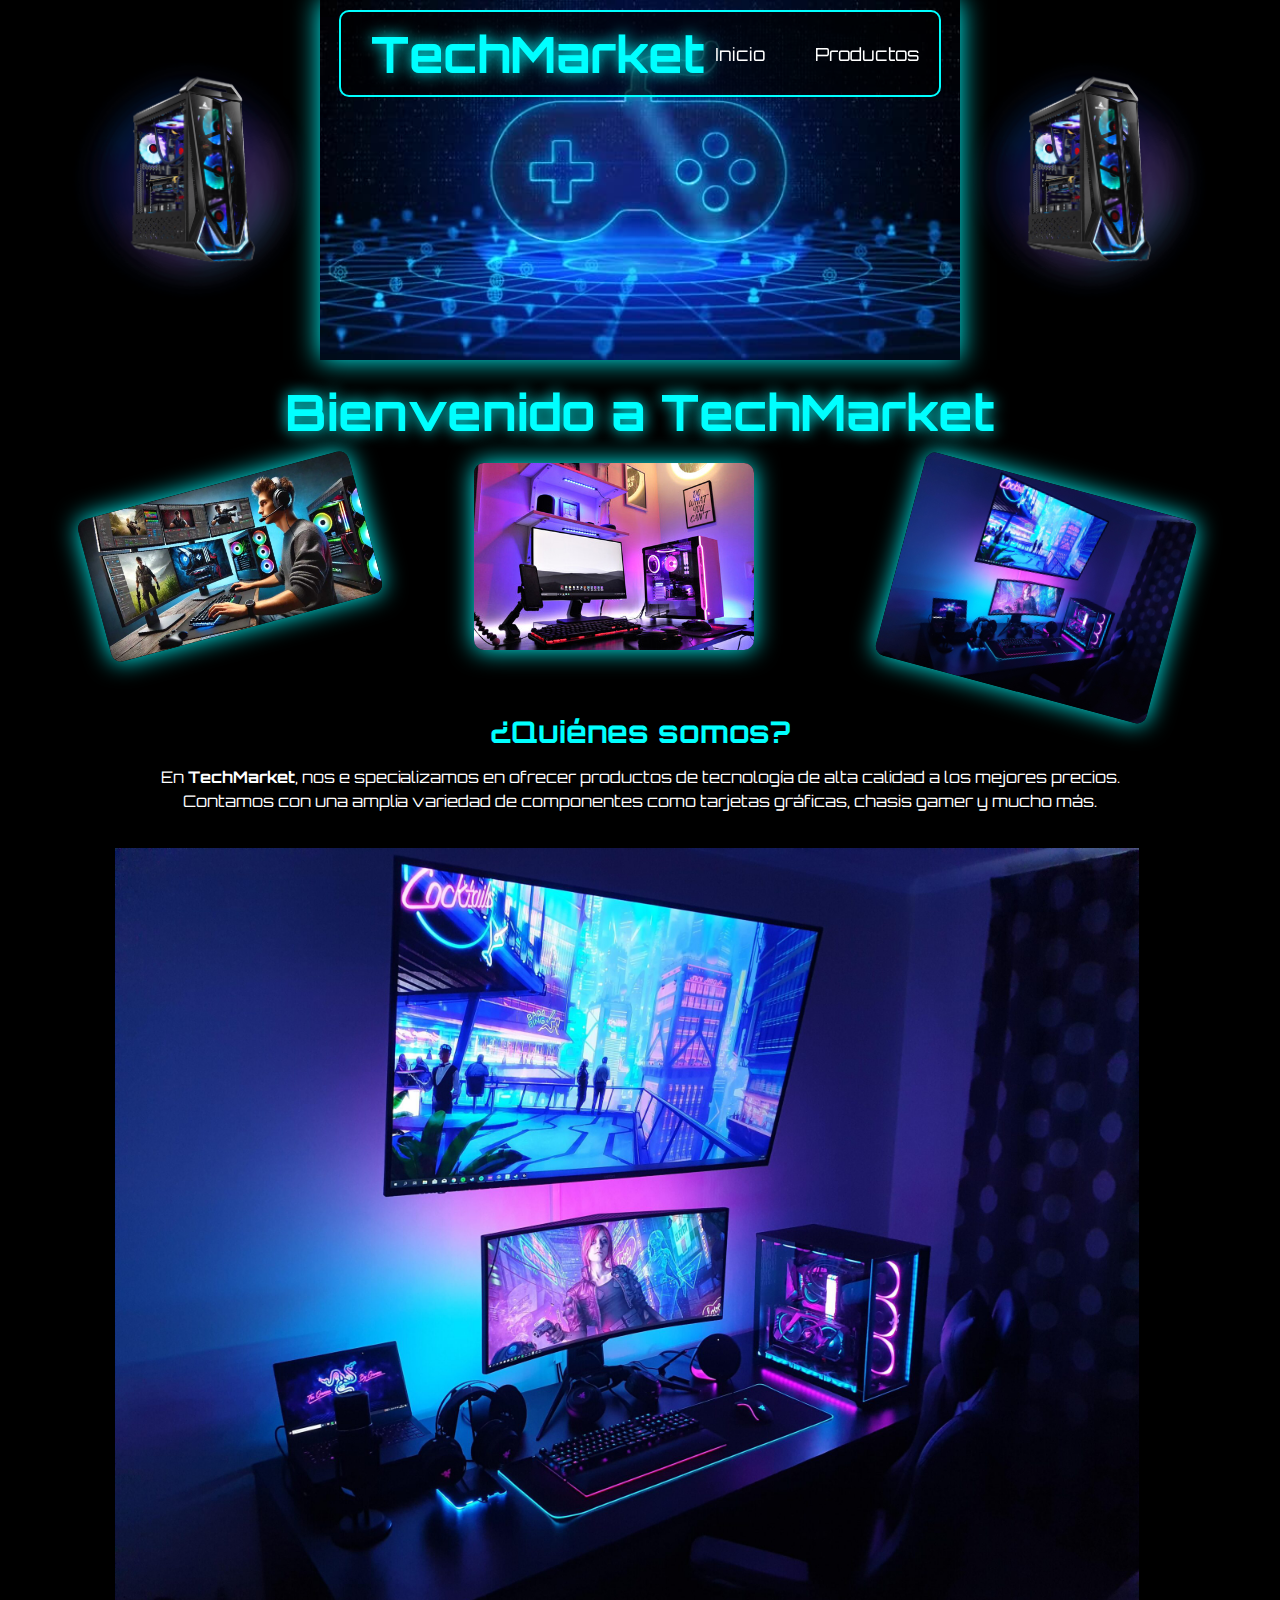
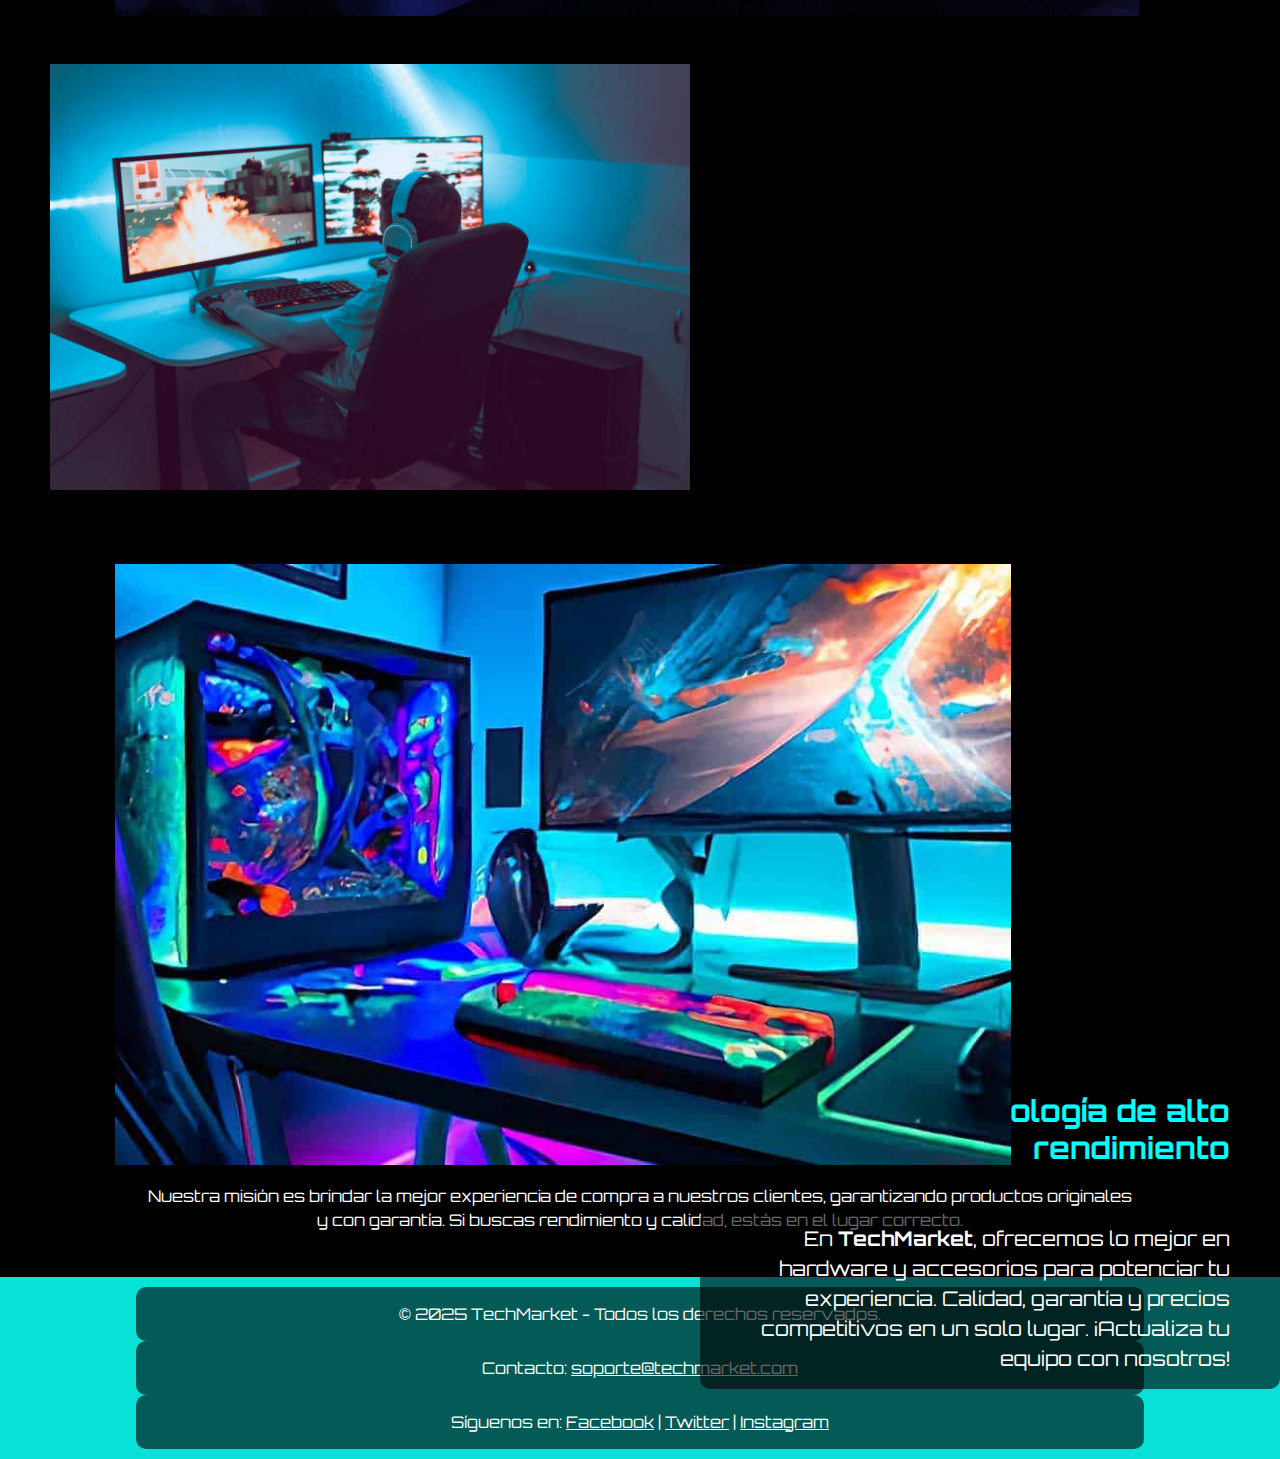
<file: Proyecto Carrito de Compras/index.html>
<!DOCTYPE html>
<html lang="es">
<head>
    <meta charset="UTF-8">
    <meta name="viewport" content="width=device-width, initial-scale=1.0">
    <title>TechMarket - Inicio</title>
    <link rel="stylesheet" href="index.css">

    <link href="https://fonts.googleapis.com/css2?family=Orbitron:wght@400;700&display=swap" rel="stylesheet">
</head>
<body>

    <div class="menu-de-inicio">
        <img class="banner-img" src="recursos/depositphotos_613802072-stock-video-gaming-pad-text-future-digital.jpg" alt="Banner TechMarket">        <img class="side-image left" src="recursos/compu 5.webp" alt="Imagen Izquierda">
        <img class="side-image right" src="recursos/compu 5.webp" alt="Imagen Derecha">


        <nav>
            <h1>TechMarket</h1>
            <ul>
                <li><a href="index.html">Inicio</a></li>
                <li><a href="productos.html">Productos</a></li>
            </ul>
        </nav>
    </div>


    <section class="contenido">
        <h2>Bienvenido a TechMarket</h2>

            <div class="collage">
                <img src="login/compu 1.jpg" alt="Imagen 1" class="img1">
                <img src="login/compu 2.jpeg" alt="Imagen 2" class="img2">
                <img src="login/compu 3.jpg" alt="Imagen 3" class="img3">
            </div>
        
        <h3>¿Quiénes somos?</h3>
        <p>En <strong>TechMarket</strong>, nos e
            specializamos en ofrecer productos de tecnología de alta calidad a los mejores precios. 
            Contamos con una amplia variedad de componentes como tarjetas gráficas, chasis gamer y mucho más.</p>
                <img src="login/compu 3.jpg" alt="Imagen 4" class="img4">
        <h4>Brindamos tecnología de alto rendimiento</h4>
        <p class="iten">En <strong>TechMarket</strong>, ofrecemos lo mejor en hardware y accesorios para potenciar tu experiencia. 
            Calidad, garantía y precios competitivos en un solo lugar. ¡Actualiza tu equipo con nosotros! </p>
                <img src="login/compu 5.jpg" alt="Imagen 5" class="img5">
                <img src="login/compu 4.jpg" alt="Imagen 6" class="img6">
            
        <p>Nuestra misión es brindar la mejor experiencia
             de compra a nuestros clientes, garantizando productos originales y con garantía. 
            Si buscas rendimiento y calidad, estás en el lugar correcto.</p>
    </section>

    <footer>
        <p>&copy; 2025 TechMarket - Todos los derechos reservados.</p>
        <p>Contacto: <a href="mailto:soporte@techmarket.com">soporte@techmarket.com</a></p>
        <p>Síguenos en:  
            <a href="https://facebook.com/techmarket" target="_blank">Facebook</a> | 
            <a href="https://twitter.com/techmarket" target="_blank">Twitter</a> | 
            <a href="https://instagram.com/techmarket" target="_blank">Instagram</a>
        </p>
    </footer>

</body>
</html>
</file>
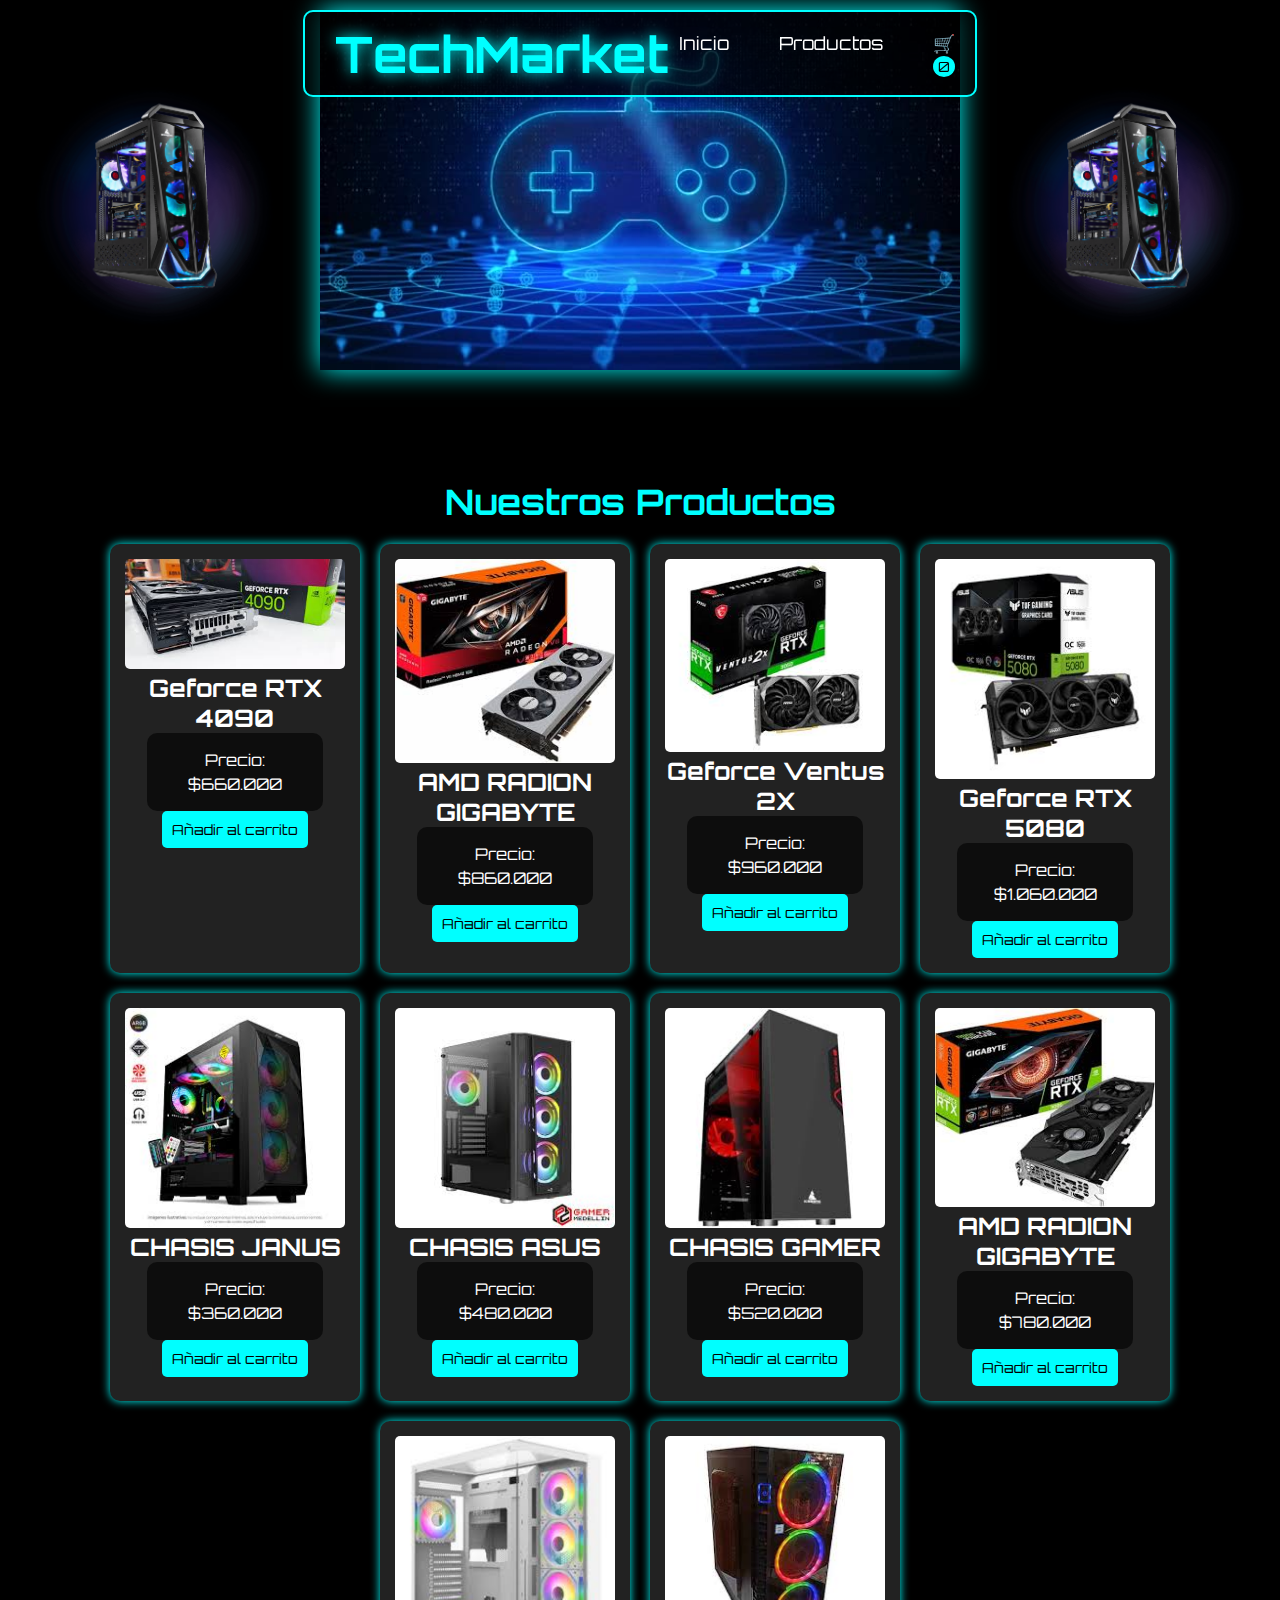
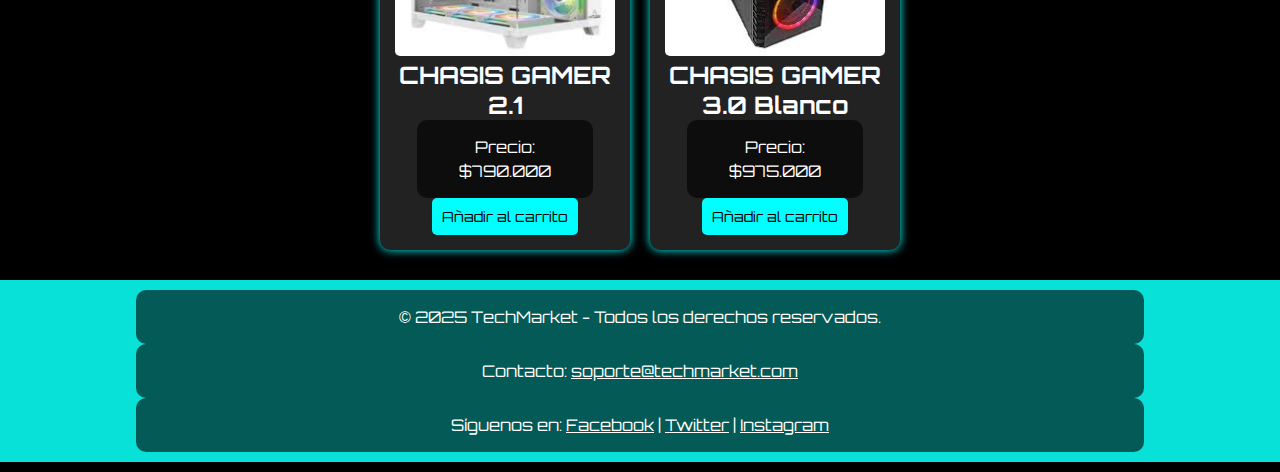
<file: Proyecto Carrito de Compras/productos.html>
<!DOCTYPE html>
<html lang="es">
<head>
    <meta charset="UTF-8">
    <meta name="viewport" content="width=device-width, initial-scale=1.0">
    <title>TechMarket - Inicio</title>
    <link rel="stylesheet" href="productos.css">
    <link href="https://fonts.googleapis.com/css2?family=Orbitron:wght@400;700&display=swap" rel="stylesheet">
</head>
<body>

    <div class="menu-de-inicio">
        <img class="banner-img" src="recursos/depositphotos_613802072-stock-video-gaming-pad-text-future-digital.jpg" alt="Banner TechMarket">        <img class="side-image left" src="recursos/compu 5.webp" alt="Imagen Izquierda">
        <img class="side-image right" src="recursos/compu 5.webp" alt="Imagen Derecha">


    <nav>
        <h1>TechMarket</h1>
        <ul>
            <li><a href="index.html">Inicio</a></li>
            <li><a href="productos.html">Productos</a></li>
            <li id="carrito-container">
                <a href="#" id="carrito-icono">🛒 <span id="contador-carrito">0</span></a>
                <div id="carrito">
                    <h3>Carrito de Compras</h3>
                    <ul id="lista-carrito"></ul>
                    <p>Total: $<span id="total">0</span></p>
                </div>
            </li>
        </ul>
    </nav>
    
    <section id="productos">
        <h1 class="titulo-productos">Nuestros Productos</h1>
        <div class="contenedor-productos">
            <div class="producto">
                <img src="recursos/descarga (1).jpg" alt="Geforce RTX 4090">
                <h2>Geforce RTX 4090</h2>
                <p>Precio: $660.000</p>
                <button class="btn-agregar" data-nombre="Geforce RTX 4090" data-precio="660000">Añadir al carrito</button>
            </div>
            <div class="producto">
                <img src="recursos/descarga (2).jpg" alt="AMD RADION GIGABYTE">
                <h2>AMD RADION GIGABYTE</h2>
                <p>Precio: $860.000</p>
                <button class="btn-agregar" data-nombre="AMD RADION GIGABYTE" data-precio="860000">Añadir al carrito</button>
            </div>
            <div class="producto">
                <img src="recursos/descarga (3).jpg" alt="Geforce Ventus 2X">
                <h2>Geforce Ventus 2X</h2>
                <p>Precio: $960.000</p>
                <button class="btn-agregar" data-nombre="Geforce Ventus 2X" data-precio="960000">Añadir al carrito</button>
            </div>
            <div class="producto">
                <img src="recursos/descarga (4).jpg" alt="Geforce RTX 5080">
                <h2>Geforce RTX 5080</h2>
                <p>Precio: $1.060.000</p>
                <button class="btn-agregar" data-nombre="Geforce RTX 5080" data-precio="1060000">Añadir al carrito</button>
            </div>
            <div class="producto">
                <img src="recursos/descarga (5).jpg" alt="CHASIS JANUS">
                <h2>CHASIS JANUS</h2>
                <p>Precio: $360.000</p>
                <button class="btn-agregar" data-nombre="CHASIS JANUS" data-precio="360000">Añadir al carrito</button>
            </div>
            <div class="producto">
                <img src="recursos/descarga (6).jpg" alt="CHASIS ASUS">
                <h2>CHASIS ASUS</h2>
                <p>Precio: $480.000</p>
                <button class="btn-agregar" data-nombre="CHASIS ASUS" data-precio="480000">Añadir al carrito</button>
            </div>
            <div class="producto">
                <img src="recursos/descarga (7).jpg" alt="CHASIS GAMER">
                <h2>CHASIS GAMER</h2>
                <p>Precio: $520.000</p>
                <button class="btn-agregar" data-nombre="CHASIS GAMER" data-precio="520000">Añadir al carrito</button>
            </div>
            <div class="producto">
                <img src="recursos/descarga.jpg" alt="AMD RADION GIGABYTE">
                <h2>AMD RADION GIGABYTE</h2>
                <p>Precio: $780.000</p>
                <button class="btn-agregar" data-nombre="AMD RADION GIGABYTE" data-precio="780000">Añadir al carrito</button>
            </div>
            <div class="producto">
                <img src="recursos/images.jpg" alt="CHASIS GAMER 2.1">
                <h2>CHASIS GAMER 2.1</h2>
                <p>Precio: $790.000</p>
                <button class="btn-agregar" data-nombre="CHASIS GAMER 2.1" data-precio="790000">Añadir al carrito</button>
            </div>
            <div class="producto">
                <img src="recursos/images (1).jpg" alt="CHASIS GAMER 3.0 Blanco">
                <h2>CHASIS GAMER 3.0 Blanco</h2>
                <p>Precio: $975.000</p>
                <button class="btn-agregar" data-nombre="CHASIS GAMER 3.0 Blanco" data-precio="975000">Añadir al carrito</button>
            </div>
        </div>
    </section>

    <footer>
        <p>&copy; 2025 TechMarket - Todos los derechos reservados.</p>
        <p>Contacto: <a href="mailto:soporte@techmarket.com">soporte@techmarket.com</a></p>
        <p>Síguenos en:  
            <a href="https://facebook.com/techmarket" target="_blank">Facebook</a> | 
            <a href="https://twitter.com/techmarket" target="_blank">Twitter</a> | 
            <a href="https://instagram.com/techmarket" target="_blank">Instagram</a>
        </p>
    </footer>
    <script src="productos.js"></script>

</body>
</html>
</file>
<file: Proyecto Carrito de Compras/index.css>
/* Reset de estilos */
* {
    margin: 0;
    padding: 0;
    box-sizing: border-box;
    font-family: 'Orbitron', sans-serif;
    color: white;
}

/* Configuración del cuerpo */
body {
    background: black;
    overflow-x: hidden;
}
.banner-img {
    width: 50%;  /* Ajusta el ancho */
    height: auto;  /* Mantiene la proporción */
    display: block;
    margin: 0 auto;  /* Centra horizontalmente */
    box-shadow: 0 0 25px cyan;
}


/* Menú de navegación */
nav {
    position: fixed;  /* Fija el menú arriba */
    top: 10px;
    left: 50%;
    transform: translateX(-50%);  /* Centra horizontalmente */
    background: rgba(0, 0, 0, 0.7);  /* Fondo semi-transparente */
    padding: 10px 20px;
    border-radius: 10px;
    border: 2px solid cyan;
    z-index: 100;
    display: flex;
    align-items: center;
    justify-content: space-between;
    width: auto;
}

/* Estilo del título "TechMarket" */
nav h1 {
    font-size: 50px;
    color: cyan;
    text-shadow: 0 0 15px cyan;
    text-align: center;
    margin: 0 10px;
    gap: 30px;
}

/* Estilo de la lista del menú */
nav ul {
    list-style: none;
    display: flex;
    gap: 50px; /* Espacio entre elementos */
}

/* Enlaces del menú */
nav ul li a {
    text-decoration: none;
    font-size: 18px;
    color: white;
    transition: 0.3s;
}

/* Efecto al pasar el mouse */
nav ul li a:hover {
    color: cyan;
    text-shadow: 0 0 10px cyan;
}

/* Ajustar contenido para que no quede oculto debajo del menú */
main {
    margin-top: 120px; /* Ajusta según el tamaño del menú */
}

/* Banner */
.menu-de-inicio {
    position: relative;
    text-align: center;
}



.side-image {
    position: absolute;
    width: 20%; /* Ajusta el tamaño según necesites */
    top: 50%;
    transform: translateY(-50%);
}

/* Imagen izquierda */
.left {
    left: 5%;
}

/* Imagen derecha */
.right {
    right: 5%;
}

/* Títulos */
h2 {
    text-align: center;
    font-size: 50px;
    margin-top: 20px;
    color: cyan;
    text-shadow: 0 0 15px cyan;
}
.collage {
    position: relative;
    width: 100%;
    height: 250px; /* Ajusta la altura según necesites */
    display: flex;
    justify-content: center;
    align-items: center;
    margin-top: 20px;
}

.collage img {
    position: absolute;
    width: 280px; /* Ajusta el tamaño */
    height: auto;
    border-radius: 10px;
    box-shadow: 0 0 25px cyan;
    transition: transform 0.3s ease-in-out;
}

/* Posición de cada imagen */
.img1 {
    top: 20px;
    left: 7%;
    transform: rotate(-15deg);
}

.img2 {
    top: 0;
    left: 37%;
    z-index: 2;
    transform: rotate(0deg);
}

.img3 {
    top: 20px;
    left: 70%;
    transform: rotate(15deg);
}

/* Efecto al pasar el mouse */
.collage img:hover {
    transform: scale(1.1);
}


h3 {
    text-align: center;
    font-size: 30px;
    color: cyan;
}
h4 {

    position: absolute;
    top: 298%;  /* Ajusta la posición vertical */
    left: 700px; /* Mueve el texto a la derecha */
    margin-top: 10px;
    padding-right: 50px;    
    font-size: 30px;
    color: cyan;
    text-align: right;
}
.iten {
    position: absolute;
    top: 311%;  /* Ajusta la posición vertical */
    left: 700px; /* Mueve el texto a la derecha */
    margin-top: 10px;
    padding-right: 50px;    
    font-size: 20px;
    text-align: right;
}
/* Estilo del contenido */
p {
    max-width: 80%;
    margin: auto;
    font-size: px;
    text-align: center;
    line-height: 1.5;
    background: rgba(0, 0, 0, 0.6);
    padding: 15px;
    border-radius: 10px;
}
.img4, .img5, .img6 {
    position: relative;
}

.img4 {
    width: 80%;
    height: auto;
    top: 20px;
    left: 115px;
   
}

.img5 {
    width: 50%;
    height: auto;
    left: 50px;
    padding-top: 5%;
    position: relative;
}

.img6 {
    width: 70%;
    height: auto;
    padding-top: 70px;
    left: 115px;
}
footer {
    margin-top: 30px;
    text-align: center;
    padding: 10px;
    background: rgb(8, 225, 215);
}
</file>
<file: Proyecto Carrito de Compras/productos.css>
/* Reset de estilos */
* {
    margin: 0;
    padding: 0;
    box-sizing: border-box;
    font-family: 'Orbitron', sans-serif;
    color: white;
}

body {
    font-family: 'Orbitron', sans-serif;
    background-color: #000;
    color: white;
    margin: 0;
    padding: 0;
}

.banner-img {
    width: 50%;
    height: auto;
    display: block;
    margin: 0 auto;
    box-shadow: 0 0 25px cyan;
}

/* Menú de navegación */
nav {
    position: fixed;
    top: 10px;
    left: 50%;
    transform: translateX(-50%);
    background: rgba(0, 0, 0, 0.7);
    padding: 10px 20px;
    border-radius: 10px;
    border: 2px solid cyan;
    z-index: 100;
    display: flex;
    align-items: center;
    justify-content: space-between;
    width: auto;
}

nav h1 {
    font-size: 50px;
    color: cyan;
    text-shadow: 0 0 15px cyan;
    text-align: center;
    margin: 0 10px;
    gap: 30px;
}

nav ul {
    list-style: none;
    display: flex;
    gap: 50px;
}

nav ul li a {
    text-decoration: none;
    font-size: 18px;
    color: white;
    transition: 0.3s;
}

nav ul li a:hover {
    color: cyan;
    text-shadow: 0 0 10px cyan;
}

main {
    margin-top: 120px;
}

.menu-de-inicio {
    position: relative;
    text-align: center;
    width: 100%;
    height: auto;
    overflow: hidden;
}


.side-image {
    position: absolute;
    width: 20%;
    top: 50%;
    transform: translateY(-50%);
}

.left {
    left: 5%;
}

.right {
    right: 5%;
}

.menu-de-inicio {
    position: relative;
    width: 100%;
    top: 0;
    left: 0;
    background: rgba(0, 0, 0, 0.9);
    z-index: 1000;
    padding: 10px 0;
}

#productos {
    padding-top: 110px; 
    text-align: center;
}

.titulo-productos {
    font-size: 35px;
    margin-bottom: 20px;
    color: cyan;
}

.contenedor-productos {
    display: flex;
    flex-wrap: wrap;
    justify-content: center;
    gap: 20px;
}

.producto {
    background: #222;
    border-radius: 10px;
    padding: 15px;
    width: 250px;
    text-align: center;
    box-shadow: 0 0 10px cyan;
    transition: transform 0.3s ease-in-out;
}

.producto:hover {
    transform: scale(1.05);
    box-shadow: 0 0 15px cyan;
}

.producto img {
    width: 100%;
    border-radius: 5px;
}

button {
    background: cyan;
    color: black;
    border: none;
    padding: 10px;
    border-radius: 5px;
    cursor: pointer;
    font-size: 14px;
    transition: background 0.3s ease-in-out;
}

button:hover {
    background: #00ffff;
}


#carrito-container {
    position: relative;
}

#carrito {
    display: none;
    position: absolute;
    top: 30px;
    right: 0;
    background: black;
    border: 2px solid cyan;
    border-radius: 10px;
    padding: 10px;
    width: 280px;
    box-shadow: 0 0 10px cyan;
    z-index: 1000;
    max-height: 80vh; /* Máximo alto del carrito */
    overflow-y: auto; /* Agregar scroll si es necesario */
    transition: max-height 0.3s ease-in-out; /* Animación suave */
}

#carrito h3 {
    text-align: center;
    color: cyan;
}

#carrito ul {
    list-style: none;
    padding: 0;
    margin: 0;
}

#carrito ul li {
    display: flex;
    justify-content: space-between;
    padding: 5px 0;
    border-bottom: 1px solid cyan;
    color: white;
}

#contador-carrito {
    background: cyan;
    color: black;
    padding: 2px 5px;
    border-radius: 50%;
    font-size: 14px;
}

#carrito button {
    background: red;
    color: white;
    border: none;
    padding: 5px;
    border-radius: 5px;
    cursor: pointer;
    font-size: 12px;
}

#carrito button:hover {
    background: darkred;
}
#carrito.mostrar {
    display: block;
}
.carrito-item {
    display: flex;
    justify-content: space-between;
    align-items: center;
    gap: 5px; /* Espacio entre texto y botón */
    padding: 5px;
    border-bottom: 1px solid cyan;
    font-size: 12px; /* Reducir tamaño de texto */
}
.btn-eliminar {
    background: red;
    color: white;
    border: none;
    padding: 2px 5px; /* Reducir tamaño */
    border-radius: 3px;
    cursor: pointer;
    font-size: 10px; /* Reducir fuente */
    width: 20px; /* Establecer ancho */
    height: 20px; /* Establecer altura */
    display: flex;
    align-items: center;
    justify-content: center;
}
.side-image {
    position: absolute;
    width: 20%;  /* Ajustar tamaño */
    max-width: 300px;  /* Limitar ancho */
    top: 10%;
    transform: translateY(-50%);
}

.left {
    left: 2%;  /* Ajustar para alineación */
}

.right {
    right: 2%;  /* Asegurar alineación */
}
footer {
    margin-top: 30px;
    text-align: center;
    padding: 10px;
    background: rgb(8, 225, 215);
}
p {
    max-width: 80%;
    margin: auto;
    font-size: px;
    text-align: center;
    line-height: 1.5;
    background: rgba(0, 0, 0, 0.6);
    padding: 15px;
    border-radius: 10px;
}
</file>
